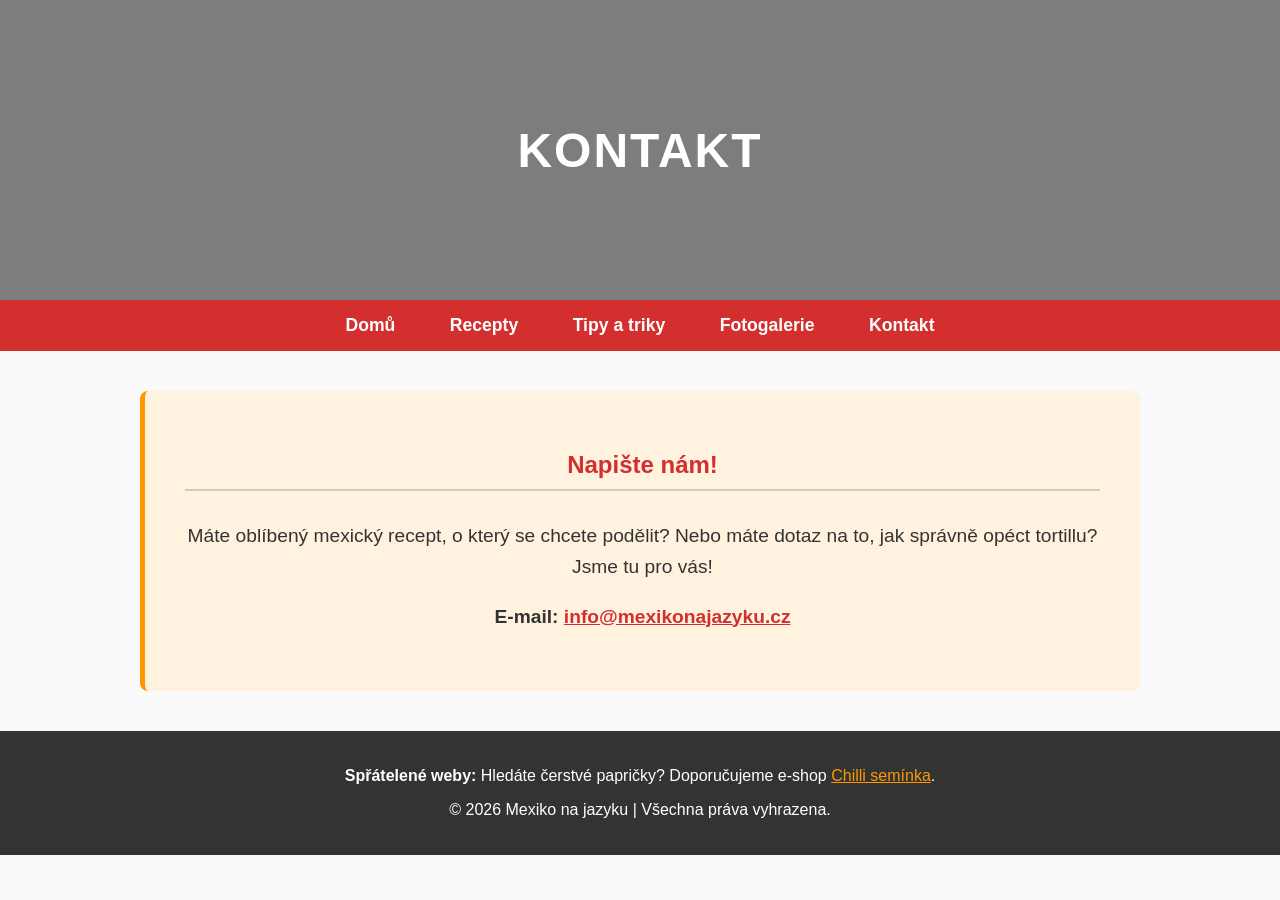
<file: kontakt.html>
<!DOCTYPE html>
<html lang="cs">
<head>
    <!-- Google tag (gtag.js) -->
<script async src="https://www.googletagmanager.com/gtag/js?id=G-4K2C625TXM"></script>
<script>
  window.dataLayer = window.dataLayer || [];
  function gtag(){dataLayer.push(arguments);}
  gtag('js', new Date());

  gtag('config', 'G-4K2C625TXM');
</script>
    <meta charset="UTF-8">
    <meta name="viewport" content="width=device-width, initial-scale=1.0">
    <title>Kontaktujte nás | Mexiko na jazyku</title>
    <meta name="description" content="Máte dotaz k mexickým receptům nebo chcete navázat spolupráci? Kontaktujte redakci webu Mexiko na jazyku. Jsme tu pro vás.">
    <link rel="stylesheet" href="style.css">
    <link rel="stylesheet" href="responsive.css">
</head>
<body>

    <header>
        <h1>Kontakt</h1>
    </header>

    <nav>
        <a href="index.html">Domů</a>
        <a href="recepty.html">Recepty</a>
        <a href="tipy.html">Tipy a triky</a>
        <a href="fotogalerie.html">Fotogalerie</a>
        <a href="kontakt.html">Kontakt</a>
    </nav>

    <main>
        <section class="tip-dne">
            <h2>Napište nám!</h2>
            <p>Máte oblíbený mexický recept, o který se chcete podělit? Nebo máte dotaz na to, jak správně opéct tortillu? Jsme tu pro vás!</p>
            
            <p><strong>E-mail:</strong> <a href="mailto:info@mexikonajazyku.cz">info@mexikonajazyku.cz</a></p>
        </section>
    </main>

    <footer>
        <p><strong>Spřátelené weby:</strong> Hledáte čerstvé papričky? Doporučujeme e-shop <a href="https://www.chilli-seminka.cz" target="_blank" rel="noopener">Chilli semínka</a>.</p>
        <p>&copy; 2026 Mexiko na jazyku | Všechna práva vyhrazena.</p>
    </footer>

</body>
</html>
</file>
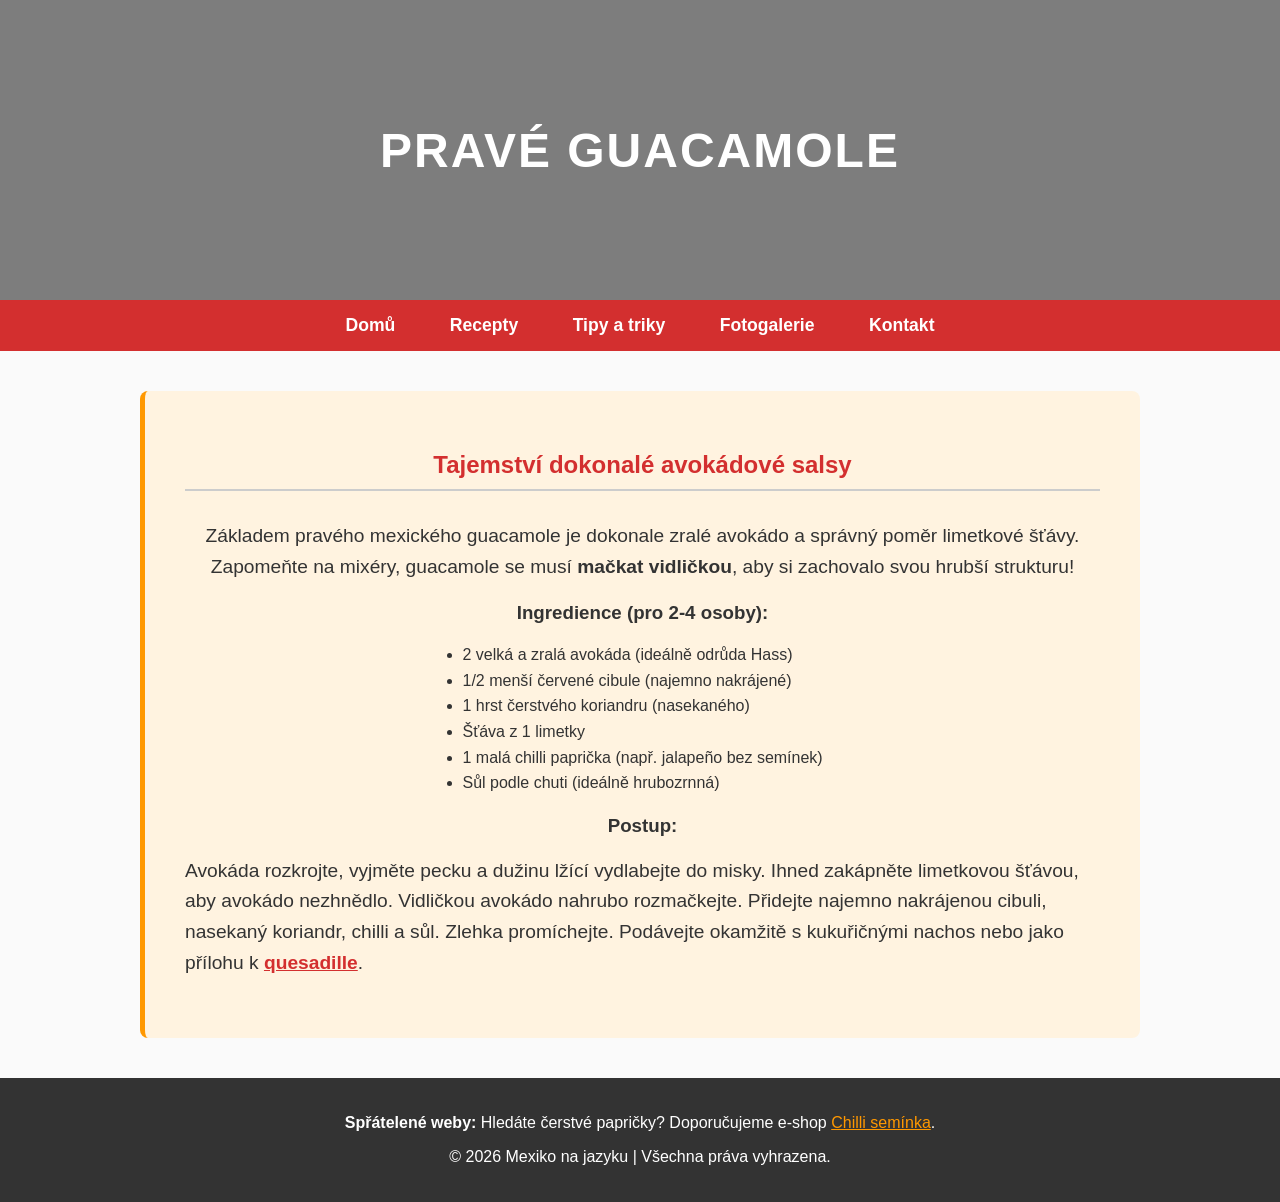
<file: recept-guacamole.html>
<!DOCTYPE html>
<html lang="cs">
<head>
    <!-- Google tag (gtag.js) -->
<script async src="https://www.googletagmanager.com/gtag/js?id=G-4K2C625TXM"></script>
<script>
  window.dataLayer = window.dataLayer || [];
  function gtag(){dataLayer.push(arguments);}
  gtag('js', new Date());

  gtag('config', 'G-4K2C625TXM');
</script>
    <meta charset="UTF-8">
    <meta name="viewport" content="width=device-width, initial-scale=1.0">
    <title>Pravé mexické guacamole | Mexiko na jazyku</title>
    <meta name="description" content="Tajemství dokonalé avokádové salsy odhaleno! Připravte si doma pravé guacamole za méně než 10 minut.">
    <link rel="stylesheet" href="style.css">
    <link rel="stylesheet" href="responsive.css">
</head>
<body>

    <header>
        <h1>Pravé Guacamole</h1>
    </header>

    <nav>
        <a href="index.html">Domů</a>
        <a href="recepty.html">Recepty</a>
        <a href="tipy.html">Tipy a triky</a>
        <a href="fotogalerie.html">Fotogalerie</a>
        <a href="kontakt.html">Kontakt</a>
    </nav>

    <main>
        <section class="tip-dne">
            <h2>Tajemství dokonalé avokádové salsy</h2>
            <p>Základem pravého mexického guacamole je dokonale zralé avokádo a správný poměr limetkové šťávy. Zapomeňte na mixéry, guacamole se musí <strong>mačkat vidličkou</strong>, aby si zachovalo svou hrubší strukturu!</p>
            
            <h3>Ingredience (pro 2-4 osoby):</h3>
            <ul style="text-align: left; max-width: 400px; margin: 0 auto; line-height: 1.6;">
                <li>2 velká a zralá avokáda (ideálně odrůda Hass)</li>
                <li>1/2 menší červené cibule (najemno nakrájené)</li>
                <li>1 hrst čerstvého koriandru (nasekaného)</li>
                <li>Šťáva z 1 limetky</li>
                <li>1 malá chilli paprička (např. jalapeño bez semínek)</li>
                <li>Sůl podle chuti (ideálně hrubozrnná)</li>
            </ul>

            <h3>Postup:</h3>
            <p style="text-align: left;">Avokáda rozkrojte, vyjměte pecku a dužinu lžící vydlabejte do misky. Ihned zakápněte limetkovou šťávou, aby avokádo nezhnědlo. Vidličkou avokádo nahrubo rozmačkejte. Přidejte najemno nakrájenou cibuli, nasekaný koriandr, chilli a sůl. Zlehka promíchejte. Podávejte okamžitě s kukuřičnými nachos nebo jako přílohu k <a href="recept-quesadilla.html">quesadille</a>.</p>
        </section>
    </main>

    <footer>
        <p><strong>Spřátelené weby:</strong> Hledáte čerstvé papričky? Doporučujeme e-shop <a href="https://www.chilli-seminka.cz" target="_blank" rel="noopener">Chilli semínka</a>.</p>
        <p>&copy; 2026 Mexiko na jazyku | Všechna práva vyhrazena.</p>
    </footer>

</body>
</html>
</file>
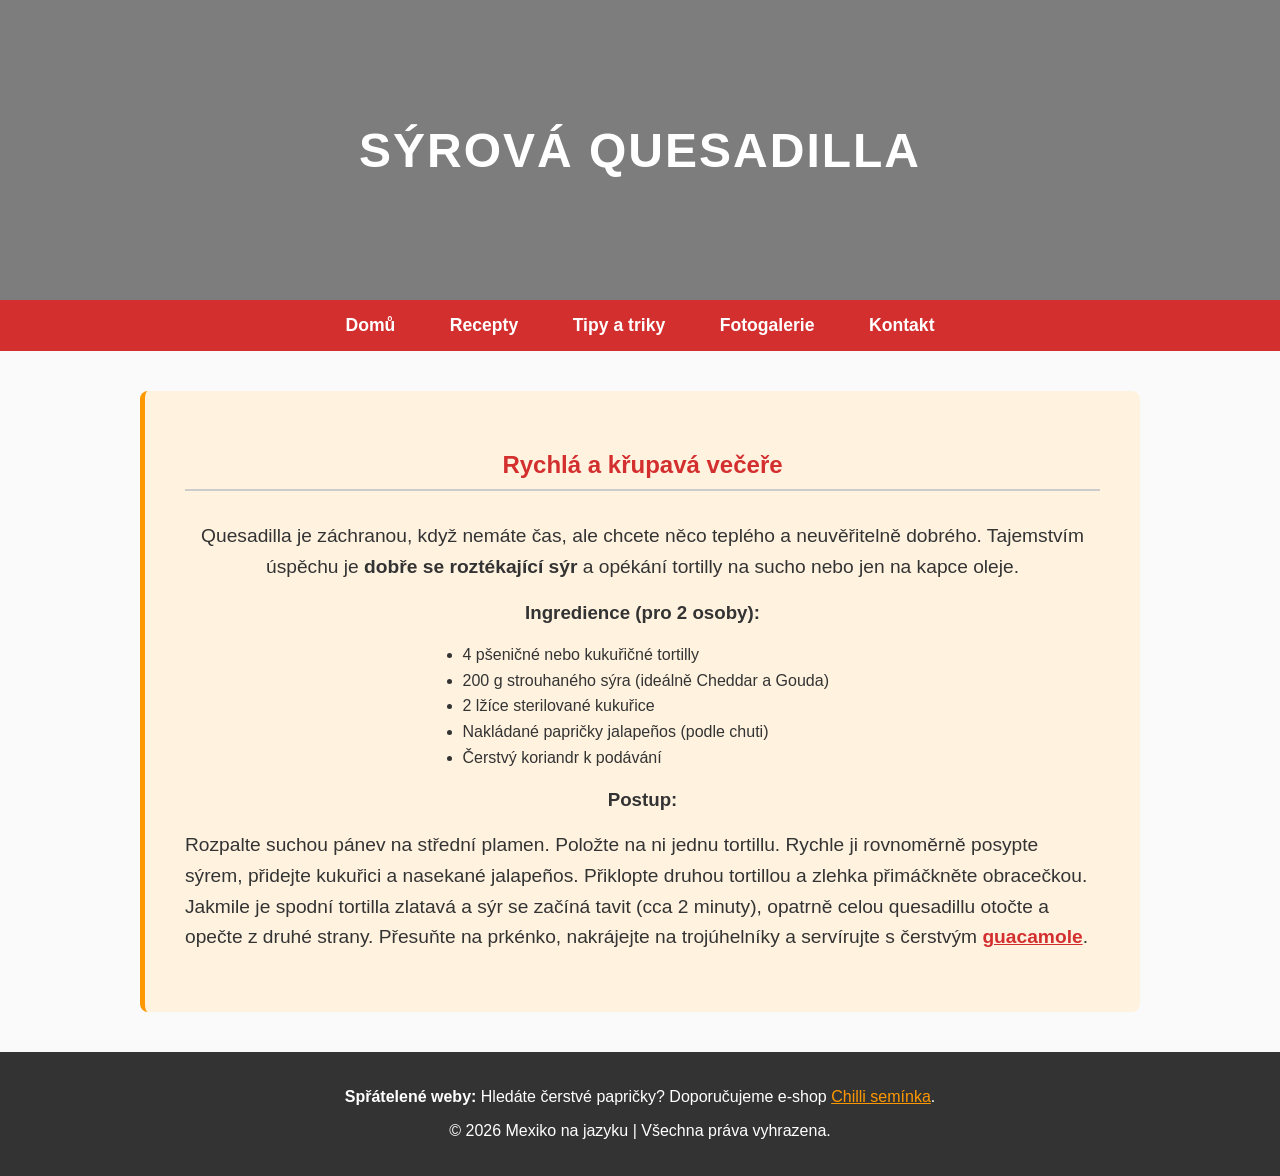
<file: recept-quesadilla.html>
<!DOCTYPE html>
<html lang="cs">
<head>
    <!-- Google tag (gtag.js) -->
<script async src="https://www.googletagmanager.com/gtag/js?id=G-4K2C625TXM"></script>
<script>
  window.dataLayer = window.dataLayer || [];
  function gtag(){dataLayer.push(arguments);}
  gtag('js', new Date());

  gtag('config', 'G-4K2C625TXM');
</script>
    <meta charset="UTF-8">
    <meta name="viewport" content="width=device-width, initial-scale=1.0">
    <title>Sýrová quesadilla | Mexiko na jazyku</title>
    <meta name="description" content="Rychlá a křupavá večeře pro celou rodinu. Naučte se dělat tu nejlepší sýrovou quesadillu s jalapenos a kukuřicí.">
    <link rel="stylesheet" href="style.css">
    <link rel="stylesheet" href="responsive.css">
</head>
<body>

    <header>
        <h1>Sýrová Quesadilla</h1>
    </header>

    <nav>
        <a href="index.html">Domů</a>
        <a href="recepty.html">Recepty</a>
        <a href="tipy.html">Tipy a triky</a>
        <a href="fotogalerie.html">Fotogalerie</a>
        <a href="kontakt.html">Kontakt</a>
    </nav>

    <main>
        <section class="tip-dne">
            <h2>Rychlá a křupavá večeře</h2>
            <p>Quesadilla je záchranou, když nemáte čas, ale chcete něco teplého a neuvěřitelně dobrého. Tajemstvím úspěchu je <strong>dobře se roztékající sýr</strong> a opékání tortilly na sucho nebo jen na kapce oleje.</p>
            
            <h3>Ingredience (pro 2 osoby):</h3>
            <ul style="text-align: left; max-width: 400px; margin: 0 auto; line-height: 1.6;">
                <li>4 pšeničné nebo kukuřičné tortilly</li>
                <li>200 g strouhaného sýra (ideálně Cheddar a Gouda)</li>
                <li>2 lžíce sterilované kukuřice</li>
                <li>Nakládané papričky jalapeños (podle chuti)</li>
                <li>Čerstvý koriandr k podávání</li>
            </ul>

            <h3>Postup:</h3>
            <p style="text-align: left;">Rozpalte suchou pánev na střední plamen. Položte na ni jednu tortillu. Rychle ji rovnoměrně posypte sýrem, přidejte kukuřici a nasekané jalapeños. Přiklopte druhou tortillou a zlehka přimáčkněte obracečkou. Jakmile je spodní tortilla zlatavá a sýr se začíná tavit (cca 2 minuty), opatrně celou quesadillu otočte a opečte z druhé strany. Přesuňte na prkénko, nakrájejte na trojúhelníky a servírujte s čerstvým <a href="recept-guacamole.html">guacamole</a>.</p>
        </section>
    </main>

    <footer>
        <p><strong>Spřátelené weby:</strong> Hledáte čerstvé papričky? Doporučujeme e-shop <a href="https://www.chilli-seminka.cz" target="_blank" rel="noopener">Chilli semínka</a>.</p>
        <p>&copy; 2026 Mexiko na jazyku | Všechna práva vyhrazena.</p>
    </footer>

</body>
</html>
</file>
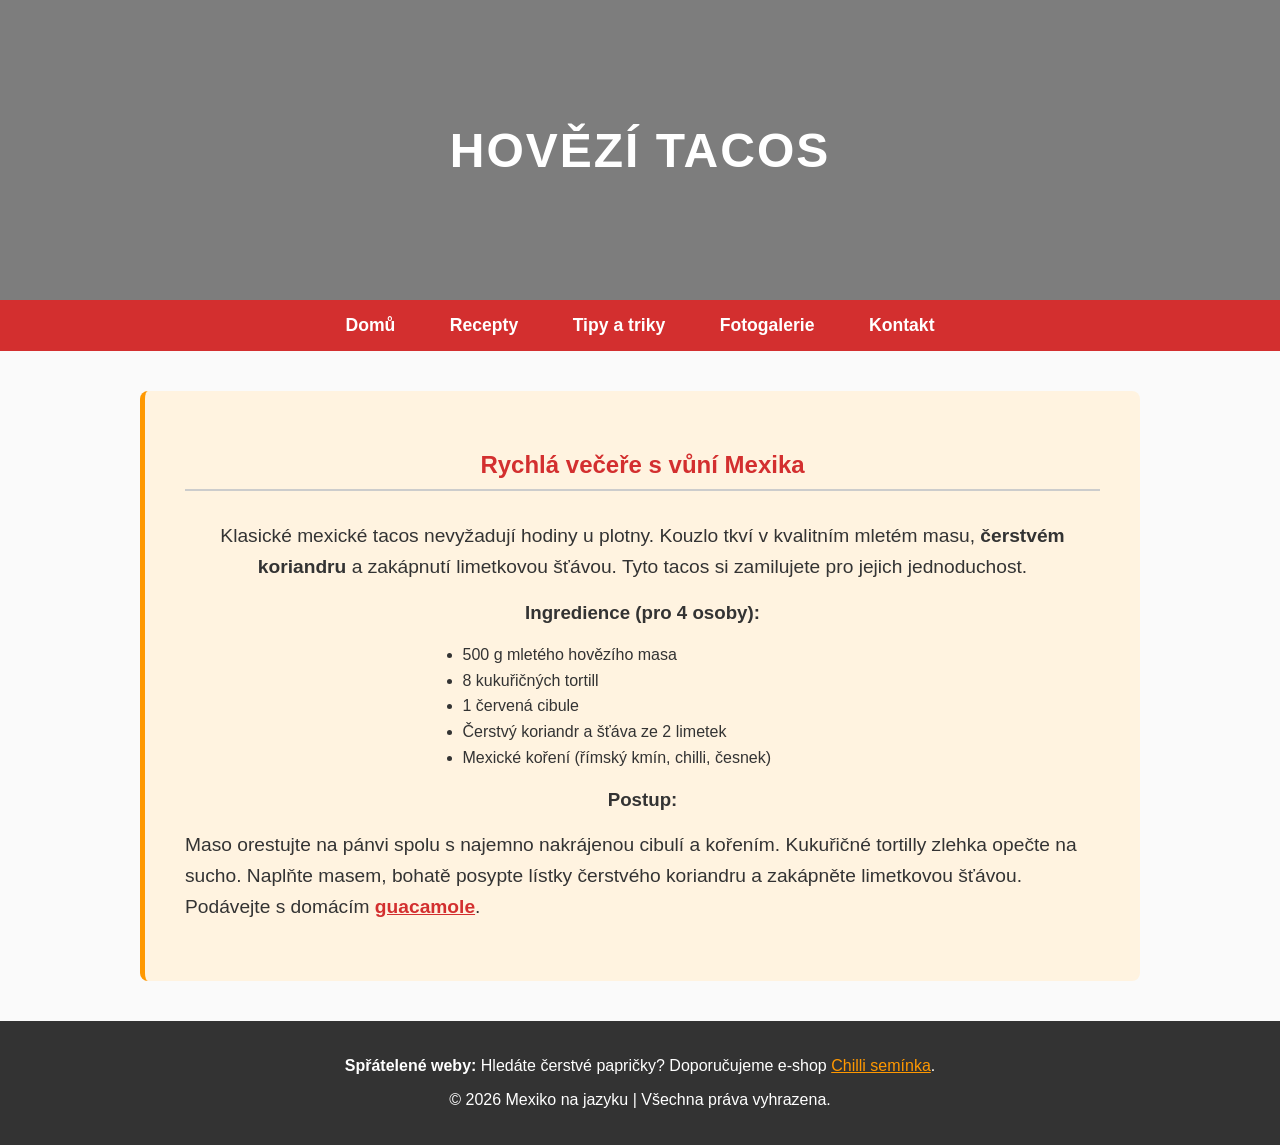
<file: recept-tacos.html>
<!DOCTYPE html>
<html lang="cs">
<head>
    <!-- Google tag (gtag.js) -->
<script async src="https://www.googletagmanager.com/gtag/js?id=G-4K2C625TXM"></script>
<script>
  window.dataLayer = window.dataLayer || [];
  function gtag(){dataLayer.push(arguments);}
  gtag('js', new Date());

  gtag('config', 'G-4K2C625TXM');
</script>
    <meta charset="UTF-8">
    <meta name="viewport" content="width=device-width, initial-scale=1.0">
    <title>Pravé hovězí tacos s koriandrem a limetkou | Mexiko na jazyku</title>
    <meta name="description" content="Naučte se připravit autentické mexické hovězí tacos. Rychlý a snadný recept, který zvládne každý doma. Krok za krokem.">
    <link rel="stylesheet" href="style.css">
    <link rel="stylesheet" href="responsive.css">
</head>
<body>

    <header>
        <h1>Hovězí Tacos</h1>
    </header>

   <nav>
        <a href="index.html">Domů</a>
        <a href="recepty.html">Recepty</a>
        <a href="tipy.html">Tipy a triky</a>
        <a href="fotogalerie.html">Fotogalerie</a>
        <a href="kontakt.html">Kontakt</a>
    </nav>

    <main>
        <section class="tip-dne">
            <h2>Rychlá večeře s vůní Mexika</h2>
            <p>Klasické mexické tacos nevyžadují hodiny u plotny. Kouzlo tkví v kvalitním mletém masu, <strong>čerstvém koriandru</strong> a zakápnutí limetkovou šťávou. Tyto tacos si zamilujete pro jejich jednoduchost.</p>
            
            <h3>Ingredience (pro 4 osoby):</h3>
            <ul style="text-align: left; max-width: 400px; margin: 0 auto; line-height: 1.6;">
                <li>500 g mletého hovězího masa</li>
                <li>8 kukuřičných tortill</li>
                <li>1 červená cibule</li>
                <li>Čerstvý koriandr a šťáva ze 2 limetek</li>
                <li>Mexické koření (římský kmín, chilli, česnek)</li>
            </ul>

            <h3>Postup:</h3>
            <p style="text-align: left;">Maso orestujte na pánvi spolu s najemno nakrájenou cibulí a kořením. Kukuřičné tortilly zlehka opečte na sucho. Naplňte masem, bohatě posypte lístky čerstvého koriandru a zakápněte limetkovou šťávou. Podávejte s domácím <a href="recept-guacamole.html">guacamole</a>.</p>
        </section>
    </main>

    <footer>
        <p><strong>Spřátelené weby:</strong> Hledáte čerstvé papričky? Doporučujeme e-shop <a href="https://www.chilli-seminka.cz" target="_blank" rel="noopener">Chilli semínka</a>.</p>
        <p>&copy; 2026 Mexiko na jazyku | Všechna práva vyhrazena.</p>
    </footer>

</body>
</html>
</file>
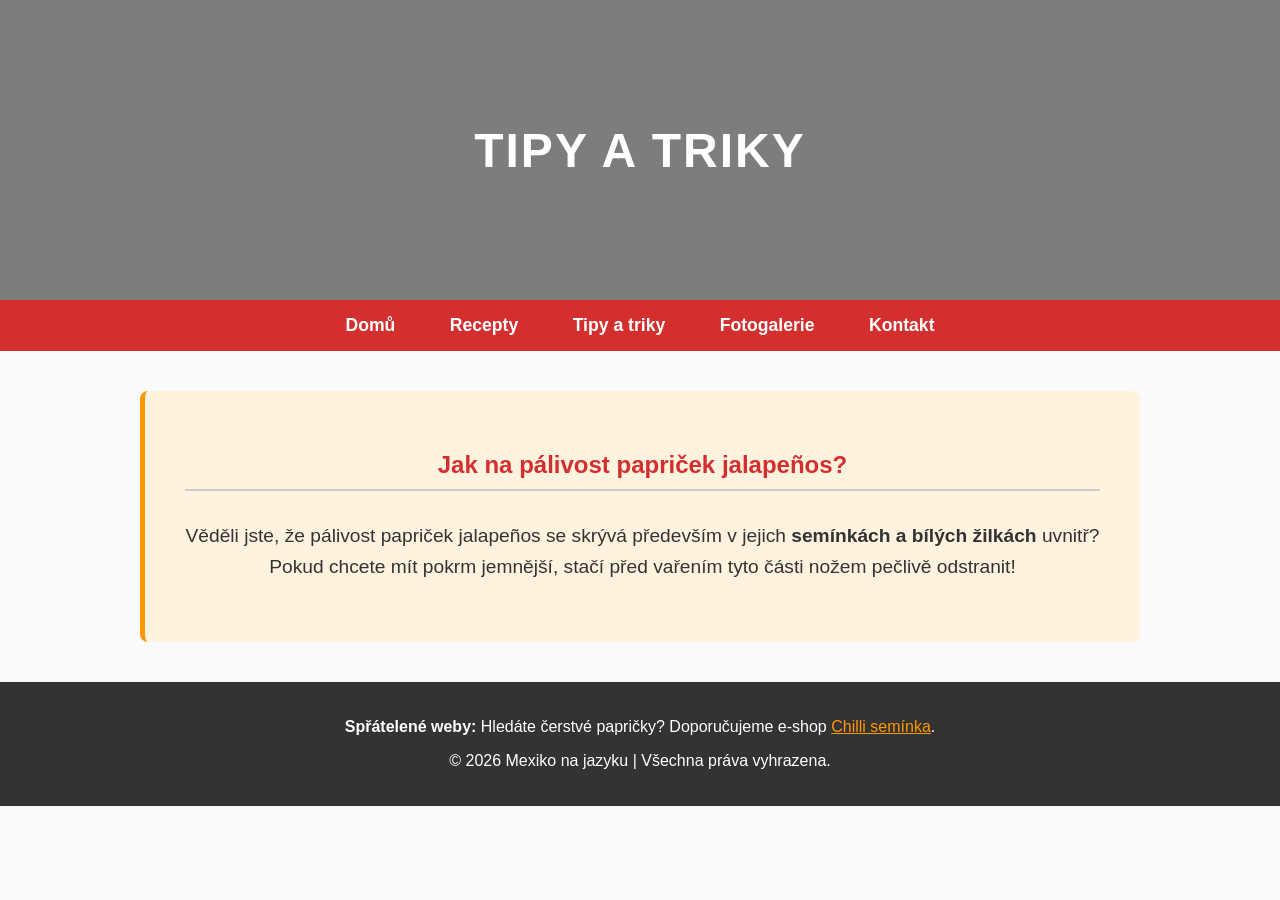
<file: tipy.html>
<!DOCTYPE html>
<html lang="cs">
<head>
    <!-- Google tag (gtag.js) -->
<script async src="https://www.googletagmanager.com/gtag/js?id=G-4K2C625TXM"></script>
<script>
  window.dataLayer = window.dataLayer || [];
  function gtag(){dataLayer.push(arguments);}
  gtag('js', new Date());

  gtag('config', 'G-4K2C625TXM');
</script>
    <meta charset="UTF-8">
    <meta name="viewport" content="width=device-width, initial-scale=1.0">
    <title>Tipy a triky pro vaření | Mexiko na jazyku</title>
    <meta name="description" content="Užitečné tipy a triky pro přípravu mexických jídel. Zjistěte, jak snadno ovlivnit pálivost papriček jalapeños a další tajemství.">
    <link rel="stylesheet" href="style.css">
    <link rel="stylesheet" href="responsive.css">
</head>
<body>

    <header>
        <h1>Tipy a triky</h1>
    </header>

    <nav>
        <a href="index.html">Domů</a>
        <a href="recepty.html">Recepty</a>
        <a href="tipy.html">Tipy a triky</a>
        <a href="fotogalerie.html">Fotogalerie</a>
        <a href="kontakt.html">Kontakt</a>
    </nav>

    <main>
        <section class="tip-dne">
            <h2>Jak na pálivost papriček jalapeños?</h2>
            <p>Věděli jste, že pálivost papriček jalapeños se skrývá především v jejich <strong>semínkách a bílých žilkách</strong> uvnitř? Pokud chcete mít pokrm jemnější, stačí před vařením tyto části nožem pečlivě odstranit!</p>
        </section>
    </main>

    <footer>
        <p><strong>Spřátelené weby:</strong> Hledáte čerstvé papričky? Doporučujeme e-shop <a href="https://www.chilli-seminka.cz" target="_blank" rel="noopener">Chilli semínka</a>.</p>
        <p>&copy; 2026 Mexiko na jazyku | Všechna práva vyhrazena.</p>
    </footer>

</body>
</html>
</file>
<file: style.css>
body{font-family:Arial,sans-serif;margin:0;padding:0;background-color:#fafafa;color:#333}.recipe-info,nav{padding:15px;text-align:center}header{background-image:linear-gradient(rgba(0,0,0,.5),rgba(0,0,0,.5)),url('https://images.unsplash.com/photo-1565299585323-38d6b0865b47?ixlib=rb-1.2.1&auto=format&fit=crop&w=1920&q=80');background-size:cover;background-position:center;height:300px;display:flex;align-items:center;justify-content:center;color:#fff;text-align:center}.close-lightbox:hover,.recipe-info h3,h2{color:#d32f2f}header h1{font-size:3rem;margin:0;text-transform:uppercase;letter-spacing:2px}nav{background-color:#d32f2f}nav a{color:#fff;text-decoration:none;margin:0 20px;font-weight:700;font-size:1.1rem;padding:5px;border-radius:4px}nav a.active,nav a:focus,nav a:hover{text-decoration:underline;outline:white solid 2px;outline-offset:4px;background-color:rgba(255,255,255,.15)}main{max-width:1000px;margin:40px auto;padding:0 20px}h2{text-align:center;border-bottom:2px solid #ccc;padding-bottom:10px;margin-bottom:30px}.tip-dne a,main p a{text-decoration:underline;color:#d32f2f;font-weight:700}.tip-dne a:focus,.tip-dne a:hover,main p a:focus,main p a:hover{color:#b71c1c;outline:#d32f2f solid 2px;outline-offset:2px}.recipes-container{display:flex;justify-content:space-between;gap:20px;margin-bottom:50px}.recipe-card-link{text-decoration:none;color:inherit;flex:1;display:block}.recipe-card{background:#fff;border:1px solid #ddd;border-radius:8px;overflow:hidden;transition:transform .2s;box-shadow:0 4px 6px rgba(0,0,0,.1)}.recipe-card-link:focus .recipe-card,.recipe-card-link:hover .recipe-card{transform:scale(1.05);outline:#d32f2f solid 3px}.recipe-card img{width:100%;height:200px;object-fit:cover}.recipe-info h3{margin:0 0 10px}.tip-dne{background-color:#fff3e0;padding:40px;border-radius:8px;text-align:center;border-left:5px solid #ff9800}.tip-dne p{font-size:1.2rem;line-height:1.6}footer{background-color:#333;color:#fff;text-align:center;padding:20px 0;margin-top:40px}footer a{color:#ff9800;text-decoration:underline}footer a:focus,footer a:hover{color:#fff;outline:white solid 2px;outline-offset:2px}.lightbox-overlay{display:none;position:fixed;z-index:999;top:0;left:0;width:100%;height:100%;background-color:rgba(0,0,0,.85);justify-content:center;align-items:center}.lightbox-img{max-width:90%;max-height:90%;box-shadow:0 4px 15px rgba(0,0,0,.5);border:5px solid #fff;border-radius:4px}.close-lightbox{position:absolute;top:20px;right:40px;color:#fff;font-size:50px;font-weight:700;cursor:pointer;transition:color .2s}
</file>
<file: responsive.css>
@media (max-width: 768px) {
    .recipes-container {
        flex-direction: column;
        align-items: center;
    }
    
    .recipe-card-link {
        width: 100%;
        max-width: 400px;
    }

    nav {
        display: flex;
        flex-direction: column;
        gap: 10px;
    }

    nav a {
        margin: 0;
        display: block;
    }
}
</file>
